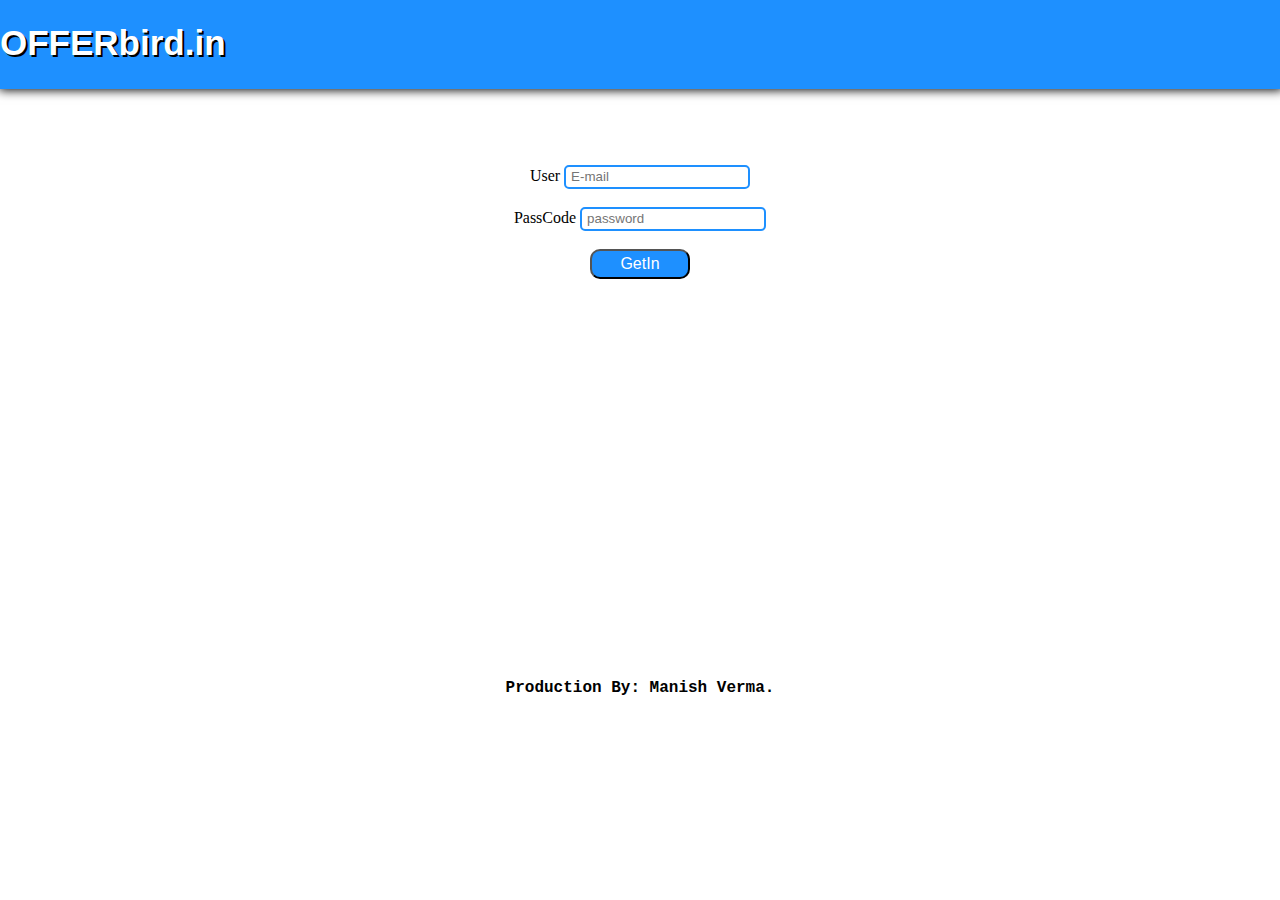
<file: index.html>
<!DOCTYPE html>
<html lang="en">
<head>
    <meta charset="UTF-8">
    <meta name="viewport" content="width=device-width, initial-scale=1.0">
    <meta http-equiv="X-UA-Compatible" content="ie=edge">
    <title>Document</title>
    <link rel="stylesheet" href="./style.css">
    <script src="./script.js"></script>
</head>
<body>
<div id="whole">
    <div id="head">
    <h1> OFFERbird.in</h1>
    </div>
<br><br>
<div id="bd">
    <div class="frm">
        <form name="myForm" onsubmit="valid()" action="./index2.html"> 
           User <input type="email"  placeholder="E-mail" name="email" > <br> <br>
          PassCode <input type="password" name="pcode" id="" placeholder="password" > <br> <br>
        <button name="sbmt">
           GetIn
        </button>
        </form>
        
    </div>
    <h5>Production By: Manish Verma.
    </h5>   
</div>    

</body>
</html>
</file>
<file: style.css>
#head {
    background: dodgerblue;
    padding: 2px;
    margin: -10px;
    box-shadow: 1px 1px 10px;
}

h1 {
    font-family: 'Franklin Gothic Medium', 'Arial Narrow', Arial, sans-serif;
    font-stretch: expanded;
    color: white;
    font-size: 35px;
    text-shadow: 2px 2px black;
}

/* #bd{
    border: 2px solid black;
    margin: 10px 400px 10px 400px; 
    padding: 0px 0px 10px 0px; */


form{
    margin-top: 50px;
     text-align: center;
      /* padding: 20px 30px 20px 30px; */
    
    }

form input{
    border: 2px solid dodgerblue;
    line-height: 20px;
    border-radius: 5px;
    padding: 0px 0px 0px 5px;
}
form button{
    background: dodgerblue;
    color: white;
    width: 100px;
    height: 30px;
    border-radius: 10px;
    font-size: 16px;
    font-family: 'Lucida Sans', 'Lucida Sans Regular', 'Lucida Grande', 'Lucida Sans Unicode', Geneva, Verdana, sans-serif;
}

h5 {
    margin-top: 400px;
    font-family: 'Courier New', Courier, monospace;
    font-size: 16px;
    text-align: center;
}
</file>
